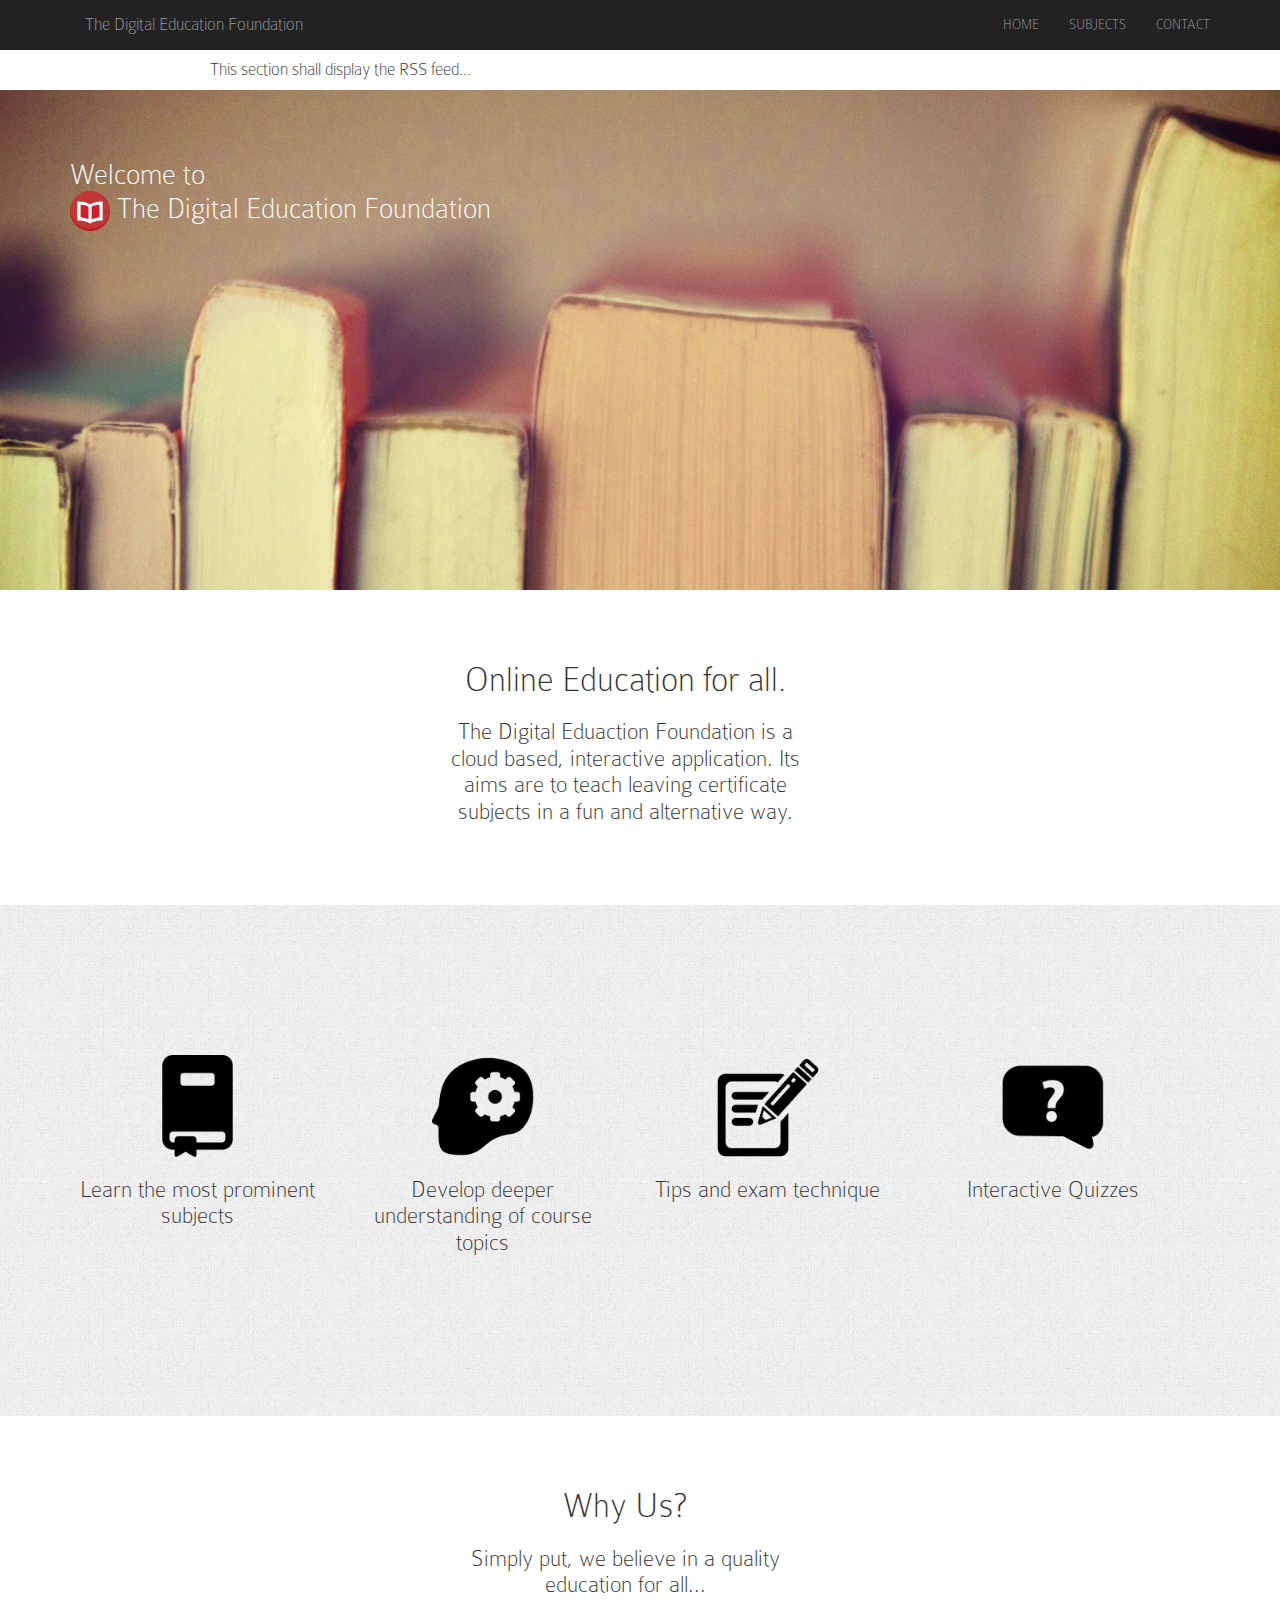
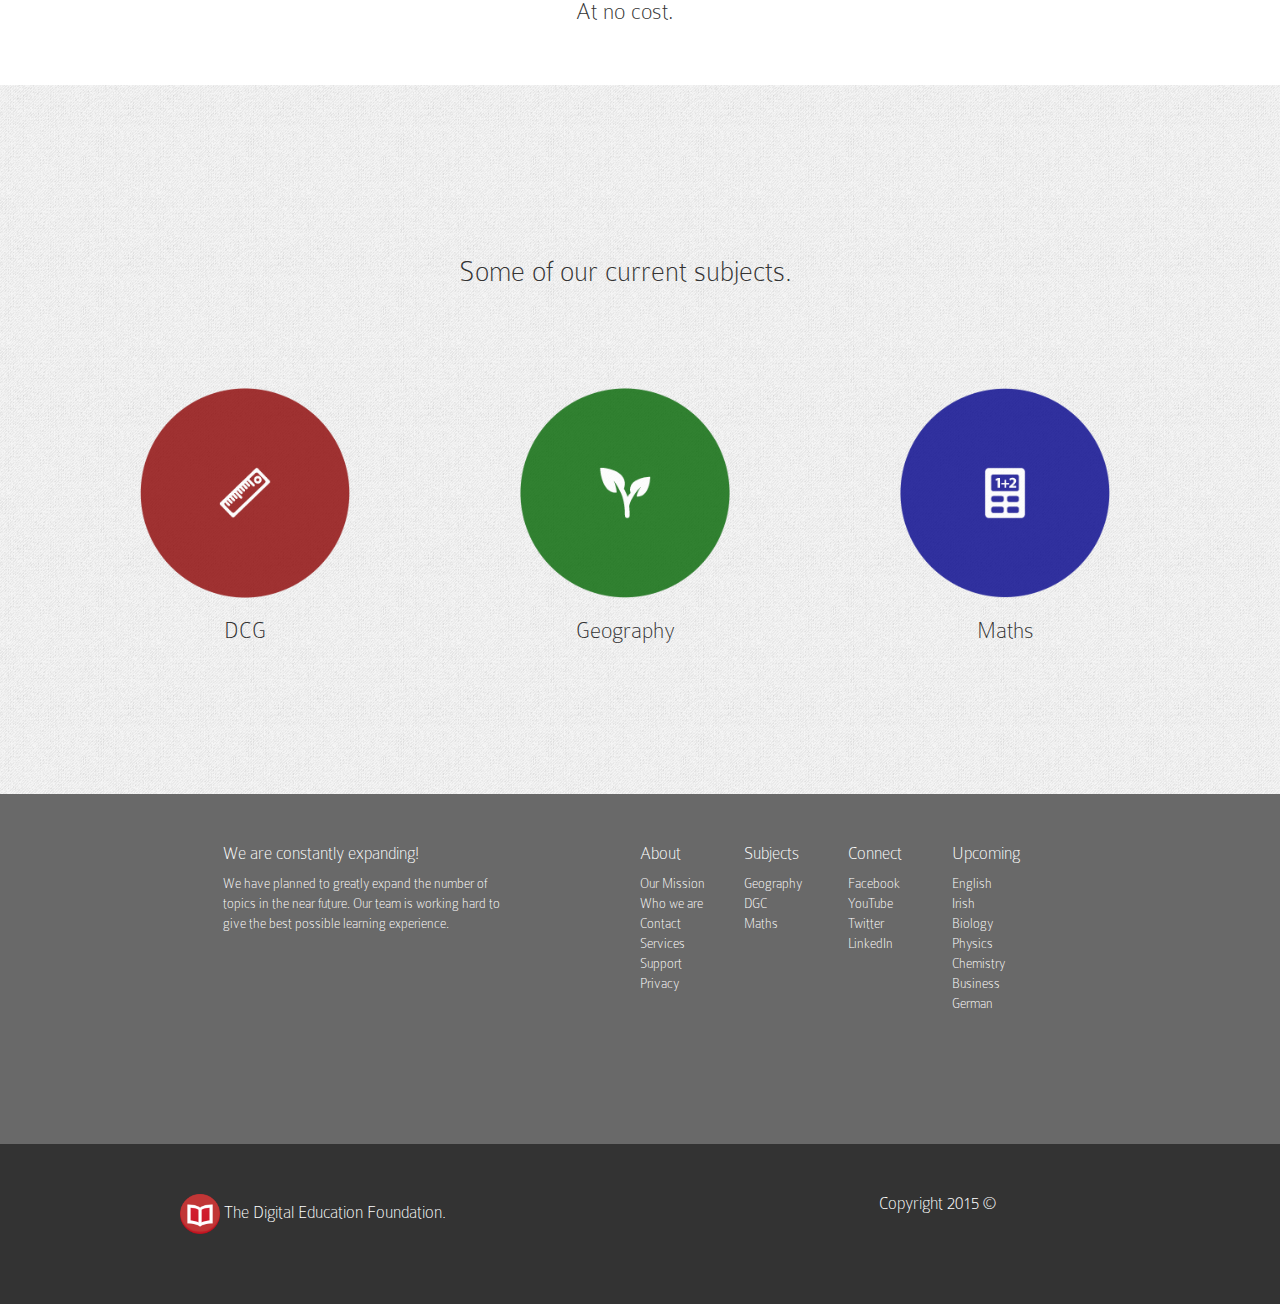
<file: Index.html>
<!DOCTYPE html>
	<html>
		<head>
			<title>Digital Education Foundation </title>
			<meta name="viewport" content="width=device-width, initial scale=1">
			<link rel="stylesheet" href="css/bootstrap.min.css" />
			<link rel="stylesheet" href="css/style.css" />
			
	<link rel="shortcut icon" href="Images/icon.ico">			
		</head>
		<body>
			
			<div class="navbar-fixed-top navbar-inverse" id="home">
				<div class="container">
					<div class="navbar-brand">
						The Digital Education Foundation
					</div> 
					<button class="navbar-toggle" data-toggle="collapse" data-target=".navHeaderCollapse">
						Menu
					</button>
					<div class="collapse navbar-collapse navHeaderCollapse"> 
						<ul class="nav navbar-nav navbar-right navHover">
							<li><a href="Index.html">HOME</a></li>
								<li class="dropdown"> 														
									<a href="#" data-toggle="dropdown" class="dropdown-toggle">SUBJECTS</a> 
									<ul class="dropdown-menu">
										<li><a href="subjects.html" class="hover">Geography</a></li>
										<li><a href="subjects.html">DCG</a></li>
										<li><a href="subjects.html">Maths</a></li>
									</ul>
								</li>
							<li><a href="Contact.html">CONTACT</a></li>
						</ul>
					</div>
				</div>
			</div>	
			
			<div class=" container lrgPaddingTop">
				<div class=" row ">
					<div class="col-md-6 text-center"> 			
						<h4>This section shall display the RSS feed...</h4> 
					</div>
					<div class="col-md-6 text-center"> 			
					</div>				
				</div>
			</div>	
				
			<div class="jumbotron" id="top">
				<div class="container">
					<h2 class="whiteText">
					Welcome to <br/>
					 <img class="smlLogo" src="Images/icon.ico"> The Digital Education Foundation</h2>
				</div>
			</div>
			

				<div class=" container">
					<div class=" row medPadding">
						<div class="col-md-4 text-center smlPadding"> 	
						</div>							
						
						<div class="col-md-4 text-center smlPadding"> 
							<h1 class="text-center">Online Education for all.</h1>
							<h3>The Digital Eduaction Foundation is a cloud based, interactive application. Its aims are to teach leaving certificate subjects in a fun and alternative way.</h3>
							</br>
						</div>
						
						<div class="col-md-4 text-justify smlPadding"> 
						</div>										
					</div>
				</div>

				
			<div class="greyImageBackground">
					<div class=" container xlPadding">
						<div class=" row medPadding">
							<div class="col-md-3 text-center smlPadding"> 	
								<img class="aboutHomeImg" src="Images/prominent.png" alt="red"> 
								<h3>Learn the most prominent subjects</h3>							
							</div>							
						
							<div class="col-md-3 text-center smlPadding"> 
								<img class="aboutHomeImg" src="Images/deeper.png" alt="red"> 
								<h3>Develop deeper understanding of course topics</h3>		
							</div>
							
							<div class="col-md-3 text-center smlPadding"> 
								<img class="aboutHomeImg" src="Images/exam.png" alt="red"> 
								<h3>Tips and exam technique</h3>								
							</div>	
							
							<div class="col-md-3 text-center smlPadding"> 
								<img class="aboutHomeImg" src="Images/quiz.png" alt="red"> 
								<h3>Interactive Quizzes</h3>								
							</div>							
						</div>
					</div>		
				</div>		

				

				<div class=" container ">
					<div class=" row medPadding">
						<div class="col-md-4 text-center smlPadding"> 	
						</div>							
						
						<div class="col-md-4 text-center smlPadding"> 
							<h1 class="text-center">Why Us?</h1>
							<h3>Simply put, we believe in a quality education for all...
							</br>
							At no cost.
							</h3>
						</div>
						
						<div class="col-md-4 text-justify smlPadding"> 
						</div>										
					</div>
				</div>				


			<div class="greyImageBackground">
				<div class="container xlPadding">
					<div class=" row medPadding">
						<div class="col-md-12 text-center smlPadding"> 
							<h2>Some of our current subjects.</h2>
						</div>
					</div>
					<div class=" row medPadding">					
						<div class="col-md-4 text-center"> 							
							<img class="subjectsHomeImg" src="Images/red3.png" alt="red"> 
							<h3>DCG</h3>	
						</div>					
						<div class="col-md-4 text-center"> 	
							<img class="subjectsHomeImg" src="Images/green3.png" alt="green">
							<h3>Geography</h3>							
						</div>		
						<div class="col-md-4 text-center"> 	
							<img class="subjectsHomeImg" src="Images/blue3.png" alt="blue">	
							<h3>Maths</h3>					
						</div>							
					</div>
				</div>
			</div>



				<div class=" container topFooter whiteText">
					<div class=" row medPadding">
						<div class="col-md-2 text-center"> 	

						</div>					
						<div class="col-md-3 text-left"> 	
								<h4>We are constantly expanding!</h4>						
								We have planned to greatly expand the number of topics in the near future. Our team is working hard to give the best possible learning experience.
						</div>
						<div class="col-md-1 text-left"> 	

						</div>							
						<div class="col-md-1 text-left"> 	
								<h4 class="">About</h4>
								Our Mission<br />
								Who we are <br />
								Contact<br />	
								Services<br />	
								Support<br />										
								Privacy<br />										
						</div>		
						<div class="col-md-1 text-left"> 	
								<h4 class="">Subjects</h4>
								Geography <br />
								DGC <br />
								Maths<br />						
						</div>	
						<div class="col-md-1 text-left "> 	
								<h4>Connect</h4>
								<a href ="https://www.facebook.com/" class="whiteText" target="_blank">Facebook</a> <br />
								<a href="https://www.youtube.com/" class="whiteText" target="_blank">YouTube</a> <br />
								<a href="https://www.twitter.com/" class="whiteText" target="_blank">Twitter</a> <br />
								<a href="https://www.linkedin.com/" class="whiteText" target="_blank">LinkedIn</a> <br />
						</div>							
						<div class="col-md-1 text-left"> 	
								<h4>Upcoming</h4>
								English<br />
								Irish<br />	
								Biology<br />	
								Physics<br />	
								Chemistry<br />	
								Business<br />	
								German<br />	
										
						</div>	
						<div class="col-md-2 text-center"> 	
								
						</div>							
					</div>
				</div>				

				<div class=" container bottomFooter whiteText">
					<div class=" row medPadding">
						<div class="col-md-6 text-center"> 			
							<h4><img class="smlLogo" src="Images/icon.ico"> The Digital Education Foundation. </h4><br /> 						
						</div>
						<div class="col-md-6 text-center"> 			
							<h4> Copyright 2015 &copy; </h4></a>		
						</div>				
					</div>
				</div>


						
			<script src="http://code.jquery.com/jquery-1.11.3.min.js"></script>
			<script src="js/bootstrap.js"></script>	
			<script type="text/javascript" src="js/script.js"></script>

			
			<script>

			</script>
		</body>
	</html>
</file>
<file: css/style.css>
/*----------Nav Bar + Extras----------*/
body{
	font-family:ColabThi;
}

.row{
	width:100%;
}


.jumbotron{
	background-image:url('../Images/books.jpg');
	background-attachment:;
	background-size:cover;
	height:500px;
	width:100%;
	margin-bottom:0px;

}


/*----------Background Colours & HR----------*/
.topFooter{
	background-color:#696969;
	width:100%;
	min-height:350px;	
	text-align:center;
}

.bottomFooter{
	background-color:#333;
	width:100%;
	text-align:center;
}

.myHr{
	width:75%;	
}

.greyImageBackground{
	background-image:url('../Images/grey.png');
}

/*----------Padding----------*/
.smlPadding{
	padding-top:10px;
	padding-bottom:10px;		
}

.medPadding{
	padding-top:40px;
	padding-bottom:40px;
}

.lrgPadding{
	padding-top:60px;
	padding-bottom:60px;	
	
}

.xlPadding{
	padding-top:100px;
	padding-bottom:100px;	
}

.medPaddingTop{
	padding-top:40px;
}

.lrgPaddingTop{
	padding-top:50px;
}
/*----------Buttons----------*/
.squareBtn{
	border-radius:0px;	
	cursor: pointer;	
}

/*----------Text----------*/
.whiteText{
	color:#FFFFFF;
}

.redText{
	color:#8B0000;
}

.greenText{
	color:#006400;
}

.purpleText{
	color:#663399;
}
.blueText{
	color:#00008B;
}
.lightGreyText{
	color:#696969;
}

.darkGreyText{
	color:#333;
}

.whiteText:visited{
	color:white;
	text-decoration:none;
}

/*----------Images----------*/
.footerImages{
	width:15%;
	height:auto;
}

.subjectsHomeImg{
	width:60%;
	height:auto;
	opacity:0.8;	
}

.aboutHomeImg{
	width:40%;
	height:auto;
	opacity:1.0;	
}

.xsmlLogo{
	width:30px;
	height:30px;
}

.smlLogo{
	width:40px;
	height:40px;
}

#map{
	width:100%;
	height:300px;
	border:none;
}
/*----------Image Transitions----------*/



/*----------Custom Fonts----------*/
@font-face {
 font-family:ColabThi;
 src: url(../fonts/ColabThi.otf);
}

@font-face {
 font-family:ColabReg;
 src: url(../fonts/ColabReg.otf);
}
</file>
